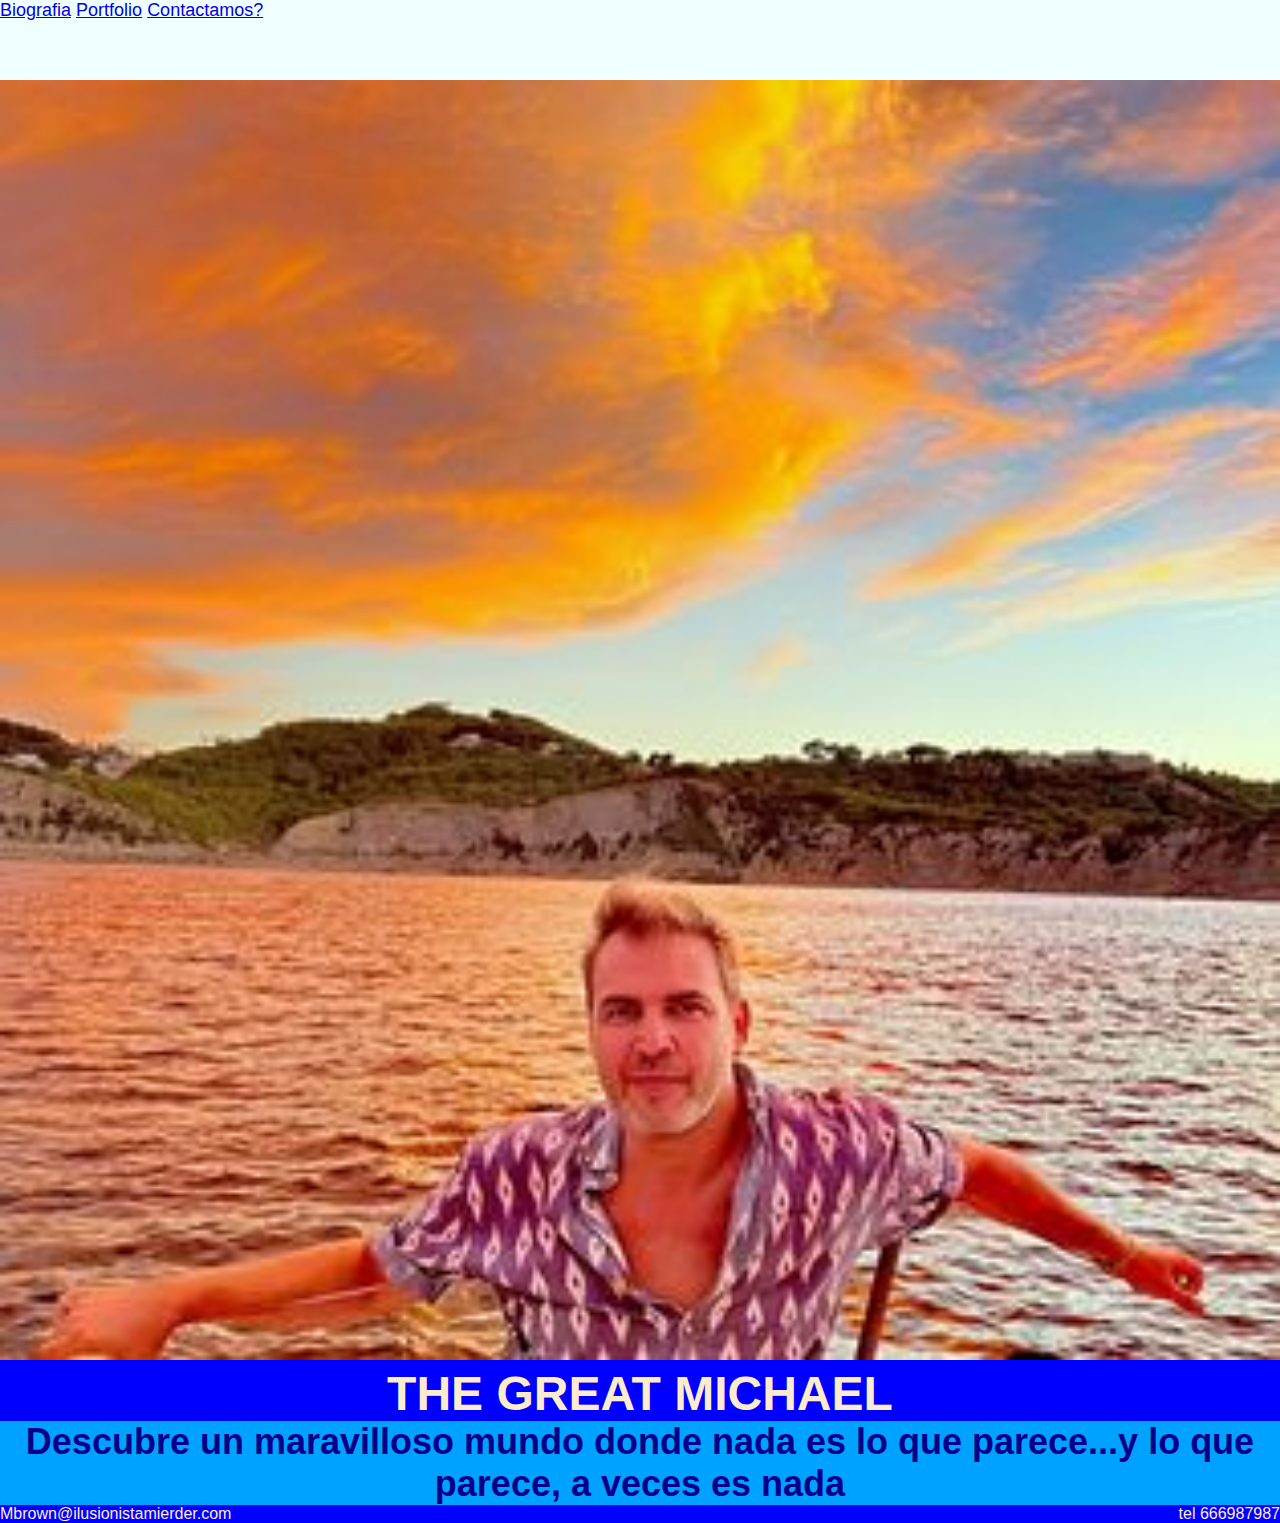
<file: index.html>
<!DOCTYPE html>
<html lang="es">
<head>
    <meta charset="UTF-8">
    <meta name="viewport" content="width=device-width, initial-scale=1.0">

    <title>EL GRAN MICHAEL</title>
    
    <link rel="stylesheet" href="../css/main.css">

</head>

<body>

  
       
       
 <header>
        <nav>
           <a href = "pages/biografia.html"> Biografia</a>
           <a href = "pages/portfolio.html"> Portfolio</a>
           <a href = "pages/contacto.html"> Contactamos?</a>
        </nav>
</header>

<main>
    <div class ="portada">
        <img src="index.jpg" alt="imagen de portada">
  
        <H1> THE GREAT MICHAEL </H1>

    
<div class ="descripcion">
    <h2>Descubre un maravilloso mundo donde nada es lo que parece...y lo que parece, a veces es nada </h2>
 </div>
        

        
        

    </section>

</main>

    <footer>
        <div class="elemento1">
            <P>Mbrown@ilusionistamierder.com </P>
        </div>

        <div class="elemento2">
            <P>tel 666987987 </P>
       </div>
    </footer>



  
</body>
</html>
</file>
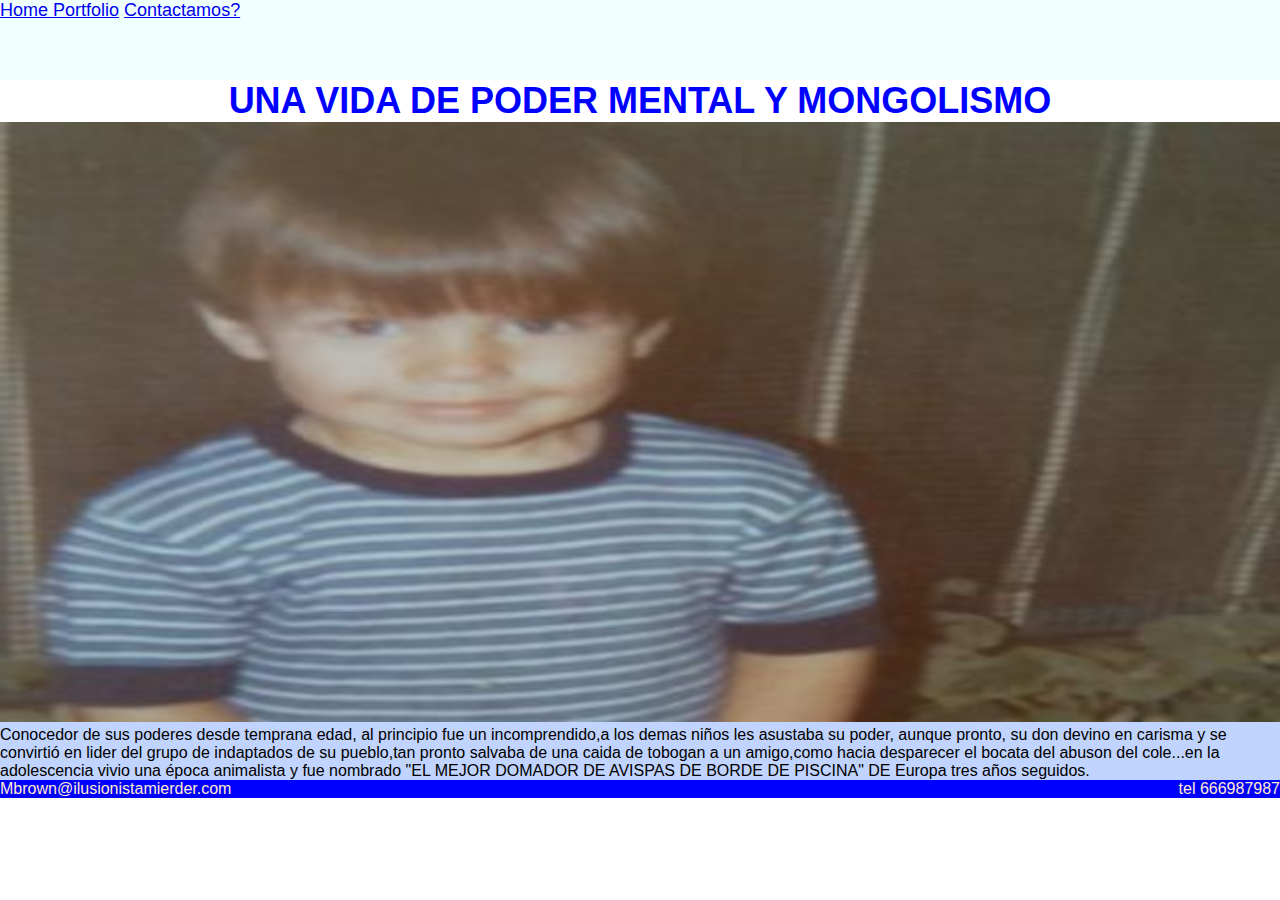
<file: pages/biografia.html>
<!DOCTYPE html>
<html lang="es">
<head>
    <meta charset="UTF-8">
    <meta name="viewport" content="width=device-width, initial-scale=1.0">
    <title>biografia</title>
    <link rel="stylesheet" href="../css/main.css">

</head>

<body>
    


<section id="biografia">

<header>
     
    <nav>
         <a href ="../index.html"> Home </a> 
         <a href = "../pages/portfolio.html"> Portfolio</a>
         <a href = "../pages/contacto.html"> Contactamos?</a>
    </nav>

   
</header>

<div class="mongolo"><h1> UNA VIDA DE PODER MENTAL Y MONGOLISMO</h1></div>
      
<main>
    <div class="fondo"> 

        <img src="../assets/biografia/biografia.jpg" alt="tiernainfancia">
    </div>

    <div class="bio">
        Conocedor de sus poderes desde temprana edad, al principio fue un incomprendido,a los demas niños les asustaba su poder,
        aunque pronto, su don devino en carisma y se convirtió en lider del grupo de indaptados de su pueblo,tan pronto salvaba de
         una caida de tobogan a un amigo,como hacia desparecer el bocata del abuson del cole...en la adolescencia vivio una época
         animalista y fue nombrado "EL MEJOR DOMADOR DE AVISPAS DE BORDE DE PISCINA" DE Europa tres años seguidos.
    </div>

</main>

</section>

<footer>
    <div class="elemento1"> Mbrown@ilusionistamierder.com </div>
    <div class="elemento2">  tel 666987987 </div>
</footer>
</body>


 </html>
</file>
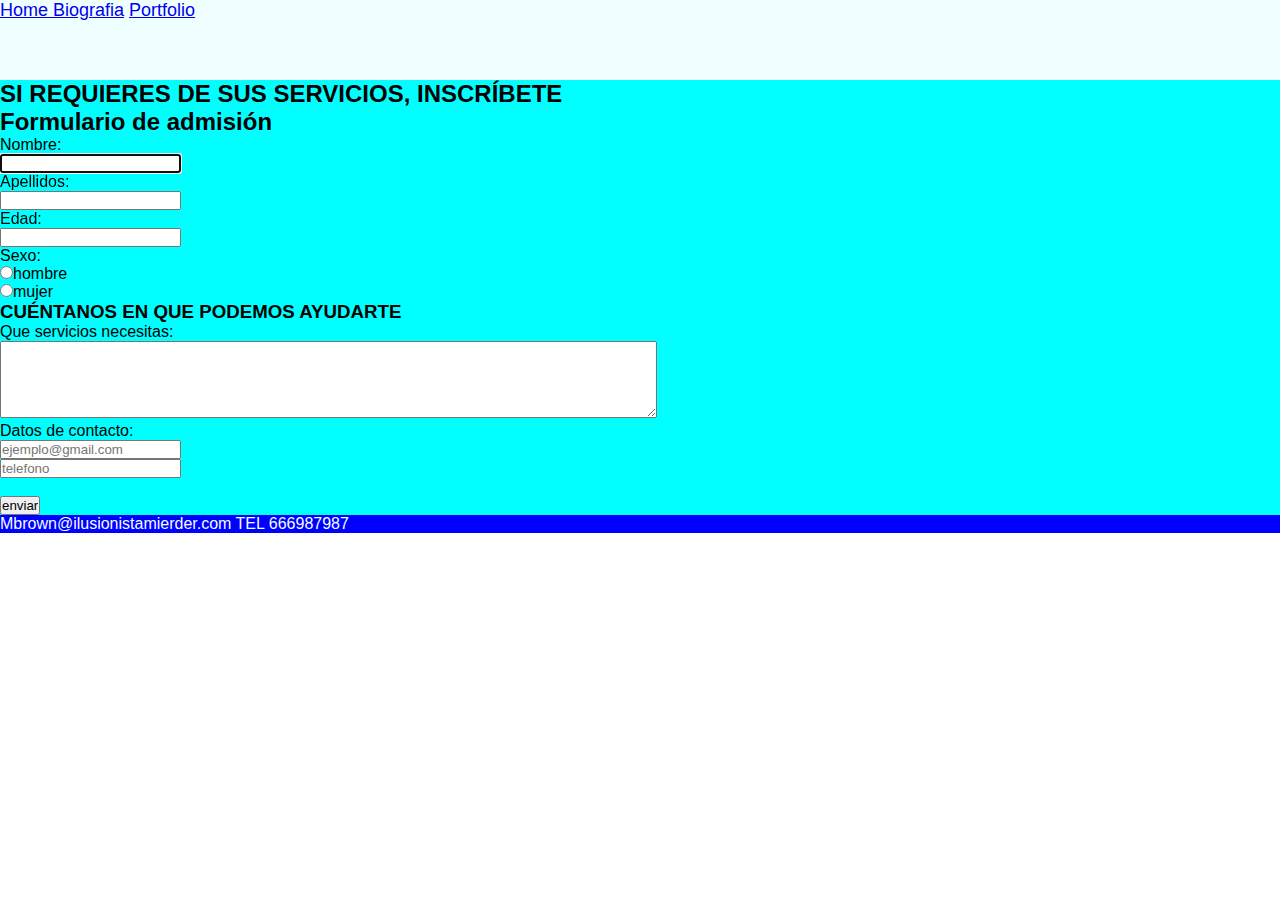
<file: pages/contacto.html>
<!DOCTYPE html>
<html lang="es">
<head>
    <meta charset="UTF-8">
    <meta name="viewport" content="width=device-width, initial-scale=1.0">
    <title>contactamos</title>
    <link rel="stylesheet" href="../css/main.css">
</head>

<body>
    

     <header>

          <nav>
          
           <a href ="../index.html"> Home </a> 
           <a href = "../pages/biografia.html"> Biografia</a>
           <a href = "../pages/portfolio.html"> Portfolio</a>

          </nav>

     </header>
     
<section id ="contacto">
        <div class="inscribete"><h2>SI REQUIERES DE SUS SERVICIOS, INSCRÍBETE</h2></div>
       

    <main> 
               <legend><h2>Formulario de admisión</h2></legend>
        <label for="fname">Nombre:  </label><br>
             <input type="text" name="nombre" id="" autofocus><br>

        <label for="fsurname">Apellidos:</label><br>

             <input type="text" name="apellidos" id=""><br>

        <label for="age">Edad:</label><br>
             <input type="number" name="edad" id=""><br>

        <label for="sex">Sexo:</label><br>
             <input type="radio" name="sex" value="hombre" id="">hombre<br>

             <input type="radio" name="sex" value="mujer" id="">mujer<br>

    <label for="fcontacto"><h3> CUÉNTANOS EN QUE PODEMOS AYUDARTE</h3> </label>

             
             
        <label for="about"> Que servicios necesitas:</label><br>
            <textarea name="about" id="" cols="80" rows="5"></textarea><br>
        <label for="datos de contacto">Datos de contacto:</label><br>
             <input type="email" name="" id="" placeholder="ejemplo@gmail.com"><br>
             <input type="tel" name="telefono" id="" placeholder="telefono"><br><br>
     <class><input type="submit"value="enviar"></class>
        
     </section> 
   </main>
</section>
<footer>
     <p>Mbrown@ilusionistamierder.com TEL 666987987 </p>
</footer>
</body>
</html>
</file>
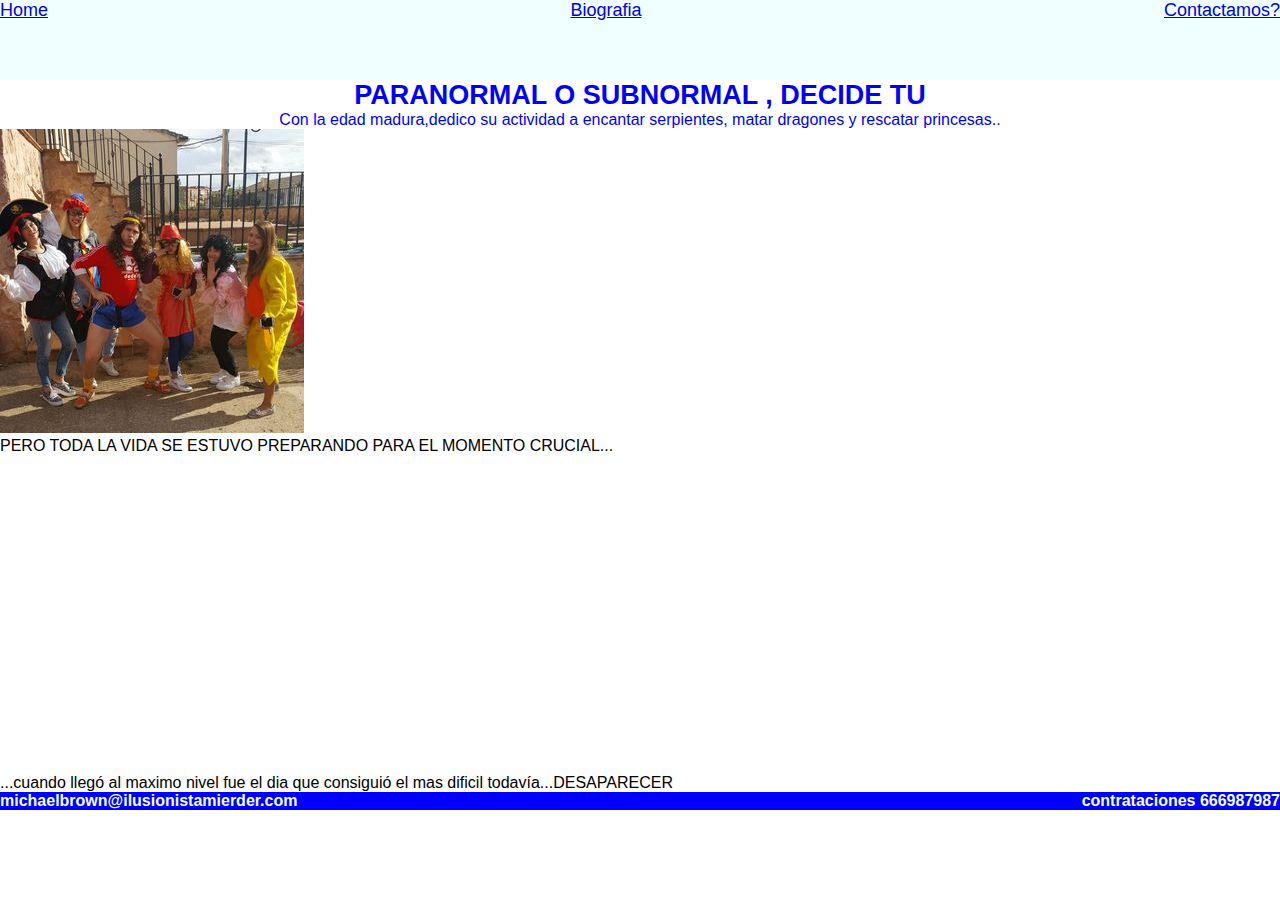
<file: pages/portfolio.html>
<!DOCTYPE html>
<html lang="es">
<head>

    <meta charset="UTF-8">
    <meta name="viewport" content="width=device-width, initial-scale=1.0">
    <title>Document</title>

    <link rel="stylesheet" href="../css/main.css">
    
</head>


<body>
    

<header>

    
         <a href ="../index.html"> Home </a> 
         <a href = "../pages/biografia.html"> Biografia</a>
         <a href = "../pages/contacto.html"> Contactamos?</a>
    
</header>

<div class="paranormal"><h2> PARANORMAL O SUBNORMAL , DECIDE TU</h2></div>
      

    <p class="madurez"> Con la edad madura,dedico su actividad a encantar serpientes, matar dragones y rescatar princesas..</p>




<main>
    </section id= "portfolio">
      <div>
        <img src="../assets/portfolio/portfolio1.jpg" alt="encantador de vivoras">
        <p>PERO TODA LA VIDA SE ESTUVO PREPARANDO PARA EL MOMENTO CRUCIAL...</p>
      </div>
   </section>

    <div class="video">

        <iframe width="560" height="315" src="https://www.youtube.com/embed/tsInCi98G4I?start=30" title="YouTube video player" frameborder="0" allow="accelerometer; autoplay; clipboard-write; encrypted-media; gyroscope; picture-in-picture; web-share" allowfullscreen></iframe>
      <p> ...cuando llegó al maximo nivel fue el dia que consiguió el mas dificil todavía...DESAPARECER</p>  
     </div>

</main>
         


    <footer>
        <h4>michaelbrown@ilusionistamierder.com </h4><h4>contrataciones 666987987 </h4>
    </footer>
    
</body>
</html>
</file>
<file: css/main.css>
* {
    margin: 0%;
    padding:0%;
    box-sizing: border-box;
    font-family: Arial, Helvetica, sans-serif;
    
  }


 header {
    
    background-color:azure;
    border-color: coral;
    color:rgba(0, 0, 255, 0.212);
    display: flex;
    width: 100%;
    height:80px;
    font-size: large;
    justify-content: space-between;
}




.portada {
    position:relative;
    text-align: center;
    font-size: x-large;
    background-color: blue;
    color: blanchedalmond;
   }


.portada img {
    width: 100%;
    height: auto;
   }


.home {
    position: relative;
    top: 0;
    left: 0%;
    width: 100%;
   }


   .mongolo{
    text-align: center;
    font-size: large;
    color: blue;
   }

 .fondo img{
    width: 100%;
    height: 600px;
}
.fondo {
    background-color: rgba(0, 81, 255, 0.248);
}
.bio{
    background-color:rgba(0, 81, 255, 0.248)
}
#portfolio{
    text-align: right;
}

.descripcion {
    background-color: rgb(0, 162, 255);
    color: darkblue;
  }


footer {
    display: flex;
    justify-content: space-between;
    background-color: blue;
    color: azure;
 
   }

.elemento1 {
    color: blanchedalmond;

  }

.elemento2 {
    color: blanchedalmond;

}
.paranormal{
    text-align: center;
    font-size: large;
    color: blue;
}
.madurez{
    text-align: center;
    font-size: medium;
    color: blue;
}

#contacto{
    background-color: aqua;
}


.fondo img{
    width: 100%;
    height: 600px;
}
.fondo {
    background-color: rgba(0, 81, 255, 0.248);
}
.bio{
    background-color:rgba(0, 81, 255, 0.248)
}
.video{
    margin-right: 0%;
}
</file>
